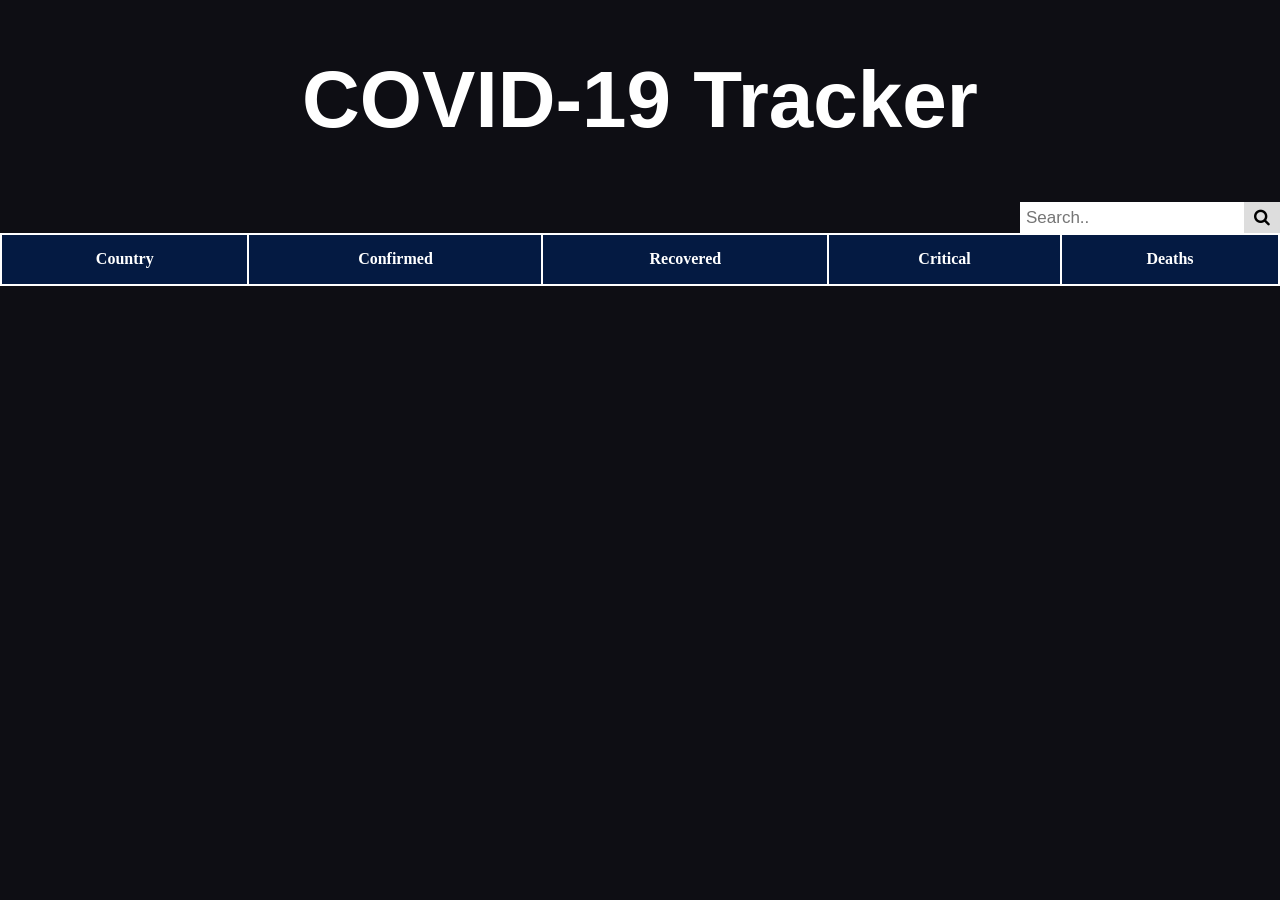
<file: index.html>
<!DOCTYPE html>
<html lang="en">
  <head>
    <link
      rel="stylesheet"
      href="https://cdnjs.cloudflare.com/ajax/libs/font-awesome/4.7.0/css/font-awesome.min.css"
    />
    <meta charset="UTF-8" />
    <meta http-equiv="X-UA-Compatible" content="IE=edge" />
    <meta name="viewport" content="width=device-width, initial-scale=1.0" />
    <title>Daily COVID-19 Stats</title>
    <link rel="stylesheet" href="./style.css" />
  </head>
  <body>
    <header>
      <h1><a href="./index.html">COVID-19 Tracker</a></h1>
    </header>

    <div class="search-container">
      <form action="#">
        <input type="text" placeholder="Search.." id="search-input" />
        <button type="submit"><i class="fa fa-search"></i></button>
      </form>
    </div>
    <br />
    <section class="table">
      <div class="cuntry-list">
        <table class="list">
          <thead>
            <tr>
              <th>Country</th>
              <th>Confirmed</th>
              <th>Recovered</th>
              <th>Critical</th>
              <th>Deaths</th>
            </tr>
          </thead>
        </table>
      </div>
    </section>
    <script src="https://ajax.googleapis.com/ajax/libs/jquery/3.4.0/jquery.min.js"></script>
    <script src="./script.js"></script>
  </body>
</html>
</file>
<file: style.css>
html {
  line-height: 1.15;
  -ms-text-size-adjust: 100%;
  -webkit-text-size-adjust: 100%;
}
body {
  margin: 0;
}
article,
aside,
footer,
header,
nav,
section {
  display: block;
}
h1 {
  font-size: 2em;
  margin: 0.67em 0;
}
figcaption,
figure,
main {
  display: block;
}
figure {
  margin: 1em 40px;
}
hr {
  box-sizing: content-box;
  height: 0;
  overflow: visible;
}
pre {
  font-family: monospace, monospace;
  font-size: 1em;
}
a {
  background-color: transparent;
  -webkit-text-decoration-skip: objects;
}
abbr[title] {
  border-bottom: none;
  text-decoration: underline;
  text-decoration: underline dotted;
}
b,
strong {
  font-weight: inherit;
}
b,
strong {
  font-weight: bolder;
}
code,
kbd,
samp {
  font-family: monospace, monospace;
  font-size: 1em;
}
dfn {
  font-style: italic;
}
mark {
  background-color: #ff0;
  color: #000;
}
small {
  font-size: 80%;
}
sub,
sup {
  font-size: 75%;
  line-height: 0;
  position: relative;
  vertical-align: baseline;
}
sub {
  bottom: -0.25em;
}
sup {
  top: -0.5em;
}
audio,
video {
  display: inline-block;
}
audio:not([controls]) {
  display: none;
  height: 0;
}
img {
  border-style: none;
}
svg:not(:root) {
  overflow: hidden;
}
button,
input,
optgroup,
select,
textarea {
  font-family: sans-serif;
  font-size: 100%;
  line-height: 1.15;
  margin: 0;
}
button,
input {
  overflow: visible;
}
button,
select {
  text-transform: none;
}
button,
html [type="button"],
[type="reset"],
[type="submit"] {
  -webkit-appearance: button;
}
button::-moz-focus-inner,
[type="button"]::-moz-focus-inner,
[type="reset"]::-moz-focus-inner,
[type="submit"]::-moz-focus-inner {
  border-style: none;
  padding: 0;
}
button:-moz-focusring,
[type="button"]:-moz-focusring,
[type="reset"]:-moz-focusring,
[type="submit"]:-moz-focusring {
  outline: 1px dotted ButtonText;
}
fieldset {
  padding: 0.35em 0.75em 0.625em;
}
legend {
  box-sizing: border-box;
  color: inherit;
  display: table;
  max-width: 100%;
  padding: 0;
  white-space: normal;
}
progress {
  display: inline-block;
  vertical-align: baseline;
}
textarea {
  overflow: auto;
}
[type="checkbox"],
[type="radio"] {
  box-sizing: border-box;
  padding: 0;
}
[type="number"]::-webkit-inner-spin-button,
[type="number"]::-webkit-outer-spin-button {
  height: auto;
}
[type="search"] {
  -webkit-appearance: textfield;
  outline-offset: -2px;
}
[type="search"]::-webkit-search-cancel-button,
[type="search"]::-webkit-search-decoration {
  -webkit-appearance: none;
}
::-webkit-file-upload-button {
  -webkit-appearance: button;
  font: inherit;
}
details,
menu {
  display: block;
}
summary {
  display: list-item;
}
canvas {
  display: inline-block;
}
template {
  display: none;
}
[hidden] {
  display: none;
}
body {
  background-image: url("https://earth.stanford.edu/sites/default/files/styles/responsive_large/public/media/image/2020-03/coronavirus-opt.jpg?itok=8Vnx-DVx");
  background-repeat: no-repeat;
  background-size: 100%;
  background-color: rgb(14, 14, 20);
}
header {
  /*background-image: url(https://www.nursingworld.org/~4987f5/globalassets/covid19/covid-19-resource-center-logo-white-o.png);*/
  background-repeat: no-repeat;
  height: 140px;
  width: 44em;
  margin-left: auto;
  margin-right: auto;
}
h1 {
  font-family: sans-serif;
  font-size: 5em;
  color: white;
  text-align: center;
}
a {
  text-decoration: none;
  color: #ffffff;
}
a:hover {
  color: red;
}
.search-container {
  float: right;
}

input[type="text"] {
  padding: 6px;
  margin-top: 8px;
  font-size: 17px;
  border: none;
}

.search-container button {
  float: right;
  padding: 6px 10px;
  margin-top: 8px;
  background: #ddd;
  font-size: 17px;
  border: none;
  cursor: pointer;
}

.search-container button:hover {
  background: #ccc;
}
table {
  width: 100%;
  background-color: #313131;
  border-collapse: collapse;
  border-width: 2px;
  border-color: #ffffff;
  border-style: solid;
  color: #ffffff;
  text-align: center;
  font-style: bold;
}
td,
th {
  border-width: 2px;
  border-color: #ffffff;
  border-style: solid;
  padding: 15px;
}
tr:hover {
  background-color: rgb(255, 255, 255);
  color: #000;
}
tr:nth-child(2n) {
  background: #0089e4;
}
thead {
  background-color: #041a42;
}
th {
  position: sticky;
  background-color: #041a42;
  top: 0;
}
</file>
